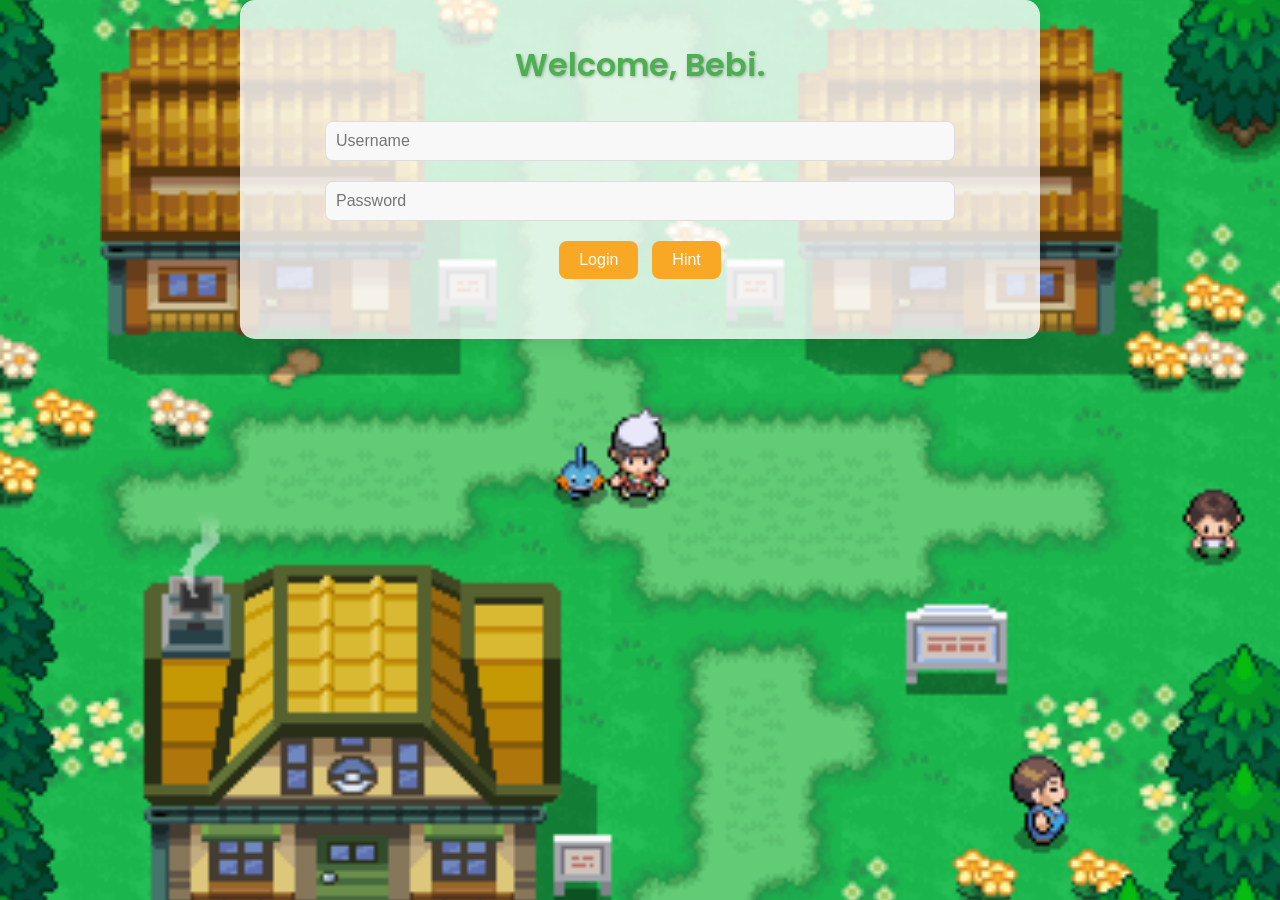
<file: index.html>
<!DOCTYPE html>
<html lang="en">
<head>
    <link href="styles.css" rel="stylesheet"/>
    <meta charset="UTF-8">
    <meta name="viewport" content="width=device-width, initial-scale=1.0">
    <title>Bebuuuuuu</title>
    <link href="https://fonts.googleapis.com/css2?family=Roboto:wght@400;700&family=Poppins:wght@300;600&display=swap" rel="stylesheet">
</head>
<body>
    <audio autoplay loop>
        <source src="Littleroot.mp3" type="audio/mpeg">
    </audio>

    <div class="container">
        <div id="login-section" class="login-section">
            <h1>Welcome, Bebi.</h1>
            <input type="text" id="username" placeholder="Username" />
            <input type="password" id="password" placeholder="Password" />
            <div>
                <button onclick="checkLogin()">Login</button>
                <button onclick="showHints()">Hint</button>
            </div>
            <div id="hint-box"></div>
        </div>

        <div id="content-section" class="hidden content-section">
            <nav>
                <a href="#" onclick="event.preventDefault(); showPage('home')">Home</a>
                <a href="#" onclick="event.preventDefault(); showPage('letter')">Letter</a>
                <a href="#" onclick="event.preventDefault(); showPage('us')">Us</a>
            </nav>

            <div id="home" class="page active">
                <h1>Happy Birthday!</h1>
                <p>I know that this isn't something grand, but I hope you'll like it.</p>
            </div>

            <div id="letter" class="page">
                <h1>To my dearest Christopher, Happy Birthday.</h1>
                <textarea style="width: 90%; height: 200px; padding: 10px; border-radius: 8px; border: 1px solid #ddd;">I want to start this off with my sincerest gratitude with you accepting me to be a part of your life, subsequently, mine. For I never once thought that I will be able to fall in love again in light of my past ventures. I guess love does comes in the most unexpected of times, and I certainly did not expect that I, of all people, would get to officially be with someone who's as perfect as you. You may see it otherwise, but in my eyes, those words stands factual.

                    I am blessed and far too lucky to be a boyfriend to an outstanding literature student who loves the same things as I do. For I get to enjoy those little things that makes me, me, with you. 
                    
                    Everything has been a total bliss thus far with you, baby. Overshadowing everything bad with a simple thought of you, making my day brighter and lighter.
                    
                    I love you for everything that I am, always striving to be better, be the best that no one ever was for you (Oh no is that a Pokemon reference?!?!?!?!?? LARO ASKDLASKDA). Taking every step with a smile and with utmost motivation in helping us achieve the happyness we so desire.
                    
                    Heed my words, my love. I will be there for you, in every stroke of the pen that writes our stories, unfolding each chapter of our journey, and ultimately reaching your dream that I too, now yearns for.
                    
                    I do hope you know, 
                    that I am more than willing to carry you home.
                    
                    Whether it's tonight
                    or a 100 years down the road.

                    I don't want you to wonder, darling
                    Because I need you the most.
                    
                    In each and every life,
                    I choose us everytime.
                    
                    Together, here and now
                    to the eversweet hereafter of the future.
                    
                    Happy birthday, my love.</textarea>
            </div>

            <div id="us" class="page">
                <h1>Here's Us, My love.</h1>
                <div class="us-gallery">
                    <div style="background-image: url('photo_6276282851662086179_y.jpg');"></div>
                    <div style="background-image: url('photo_6276282851662086177_y.jpg');"></div>
                    <div style="background-image: url('photo_6276282851662086182_y.jpg');"></div>
                    <div style="background-image: url('photo_6276282851662086188_y.jpg');"></div>
                    <div style="background-image: url('photo_6276282851662086189_y.jpg');"></div>
                    <div style="background-image: url('photo_6276282851662086190_y.jpg');"></div>
                    <div style="background-image: url('photo_6276282851662086191_y.jpg');"></div>
                    <div style="background-image: url('photo_6276282851662086192_y.jpg');"></div>
                    <div style="background-image: url('photo_6276282851662086195_y.jpg');"></div>
                    <div style="background-image: url('photo_6163691928969919306_y.jpg');"></div>
                    <div style="background-image: url('photo_6276282851662086194_y.jpg');"></div>
                    <div style="background-image: url('photo_6163691928969919313_y.jpg');"></div>
                    <div style="background-image: url('photo_6174838172261925785_y.jpg');"></div>
                    <div style="background-image: url('photo_6174838172261925796_y.jpg');"></div>
                    <div style="background-image: url('photo_6174838172261925789_y.jpg');"></div>
                    <div style="background-image: url('photo_6174838172261925795_y.jpg');"></div>
                    <div style="background-image: url('photo_6212895332010934730_y.jpg');"></div>
                    <div style="background-image: url('photo_6212895332010934728_y.jpg');"></div>
                    <div style="background-image: url('photo_6212895332010934732_y.jpg');"></div>
                    <div style="background-image: url('photo_6212895332010934736_y.jpg');"></div>
                    <div style="background-image: url('photo_6212895332010934733_y.jpg');"></div>
                    <div style="background-image: url('photo_6255830685549970213_y.jpg');"></div>
                </div>
            </div>
        </div>
    </div>

    <script>
        const correctUsername = "102724";
        const correctPassword = "Bumble";
        const hints = [
            "It's the date you and I first met.",
            "It's where we met.",
            "The username's our monthsary.",
            "Username date order:No spaces + mmddyear",
            "Capital first letter ng password, and yes app siya :>"
        ];
        let hintIndex = 0;

        function checkLogin() {
            const username = document.getElementById("username").value;
            const password = document.getElementById("password").value;
            if (username === correctUsername && password === correctPassword) {
                document.getElementById("login-section").classList.add("hidden");
                document.getElementById("content-section").classList.remove("hidden");
            } else {
                alert("Again, bebuu. You know where and when we met <3");
            }
        }

        function showHints() {
            const hintBox = document.getElementById("hint-box");
            hintBox.textContent = hints[hintIndex];
            hintIndex = (hintIndex + 1) % hints.length;
        }

        function showPage(pageId) {
            const pages = document.querySelectorAll('.page');
            pages.forEach(page => page.classList.remove('active'));
            document.getElementById(pageId).classList.add('active');
        }
    </script>
</body>
</html>
</file>
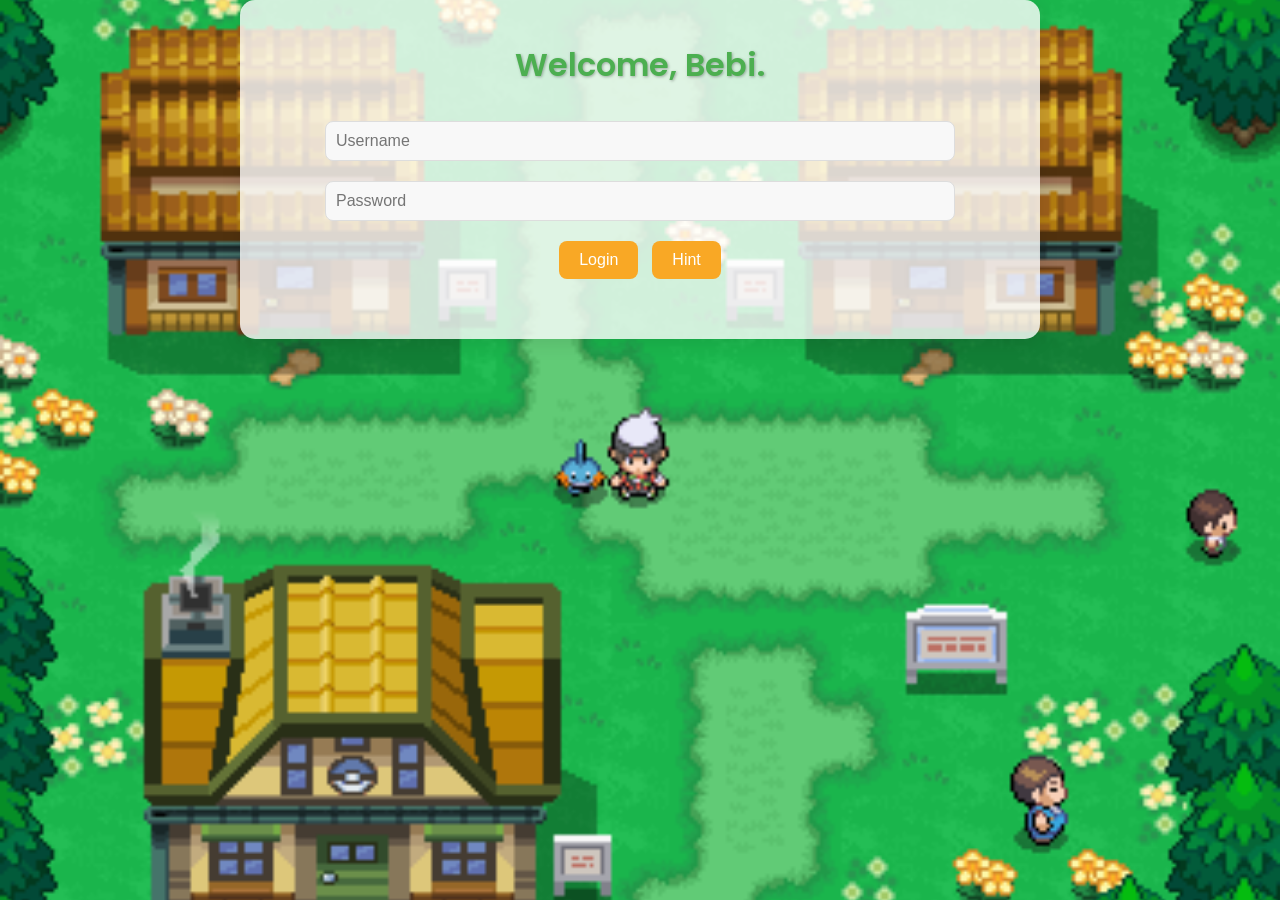
<file: Chris.html>
<!DOCTYPE html>
<html lang="en">
<head>
    <link href="styles.css" rel="stylesheet"/>
    <meta charset="UTF-8">
    <meta name="viewport" content="width=device-width, initial-scale=1.0">
    <title>Bebuuuuuu</title>
    <link href="https://fonts.googleapis.com/css2?family=Roboto:wght@400;700&family=Poppins:wght@300;600&display=swap" rel="stylesheet">
</head>
<body>
    <audio autoplay loop>
        <source src="Littleroot.mp3" type="audio/mpeg">
    </audio>

    <div class="container">
        <div id="login-section" class="login-section">
            <h1>Welcome, Bebi.</h1>
            <input type="text" id="username" placeholder="Username" />
            <input type="password" id="password" placeholder="Password" />
            <div>
                <button onclick="checkLogin()">Login</button>
                <button onclick="showHints()">Hint</button>
            </div>
            <div id="hint-box"></div>
        </div>

        <div id="content-section" class="hidden content-section">
            <nav>
                <a href="#" onclick="event.preventDefault(); showPage('home')">Home</a>
                <a href="#" onclick="event.preventDefault(); showPage('letter')">Letter</a>
                <a href="#" onclick="event.preventDefault(); showPage('us')">Us</a>
            </nav>

            <div id="home" class="page active">
                <h1>Happy Birthday!</h1>
                <p>I know that this isn't something grand, but I hope you'll like it.</p>
            </div>

            <div id="letter" class="page">
                <h1>To my dearest Christopher, Happy Birthday.</h1>
                <textarea style="width: 90%; height: 200px; padding: 10px; border-radius: 8px; border: 1px solid #ddd;">I want to start this off with my sincerest gratitude with you accepting me to be a part of your life, subsequently, mine. For I never once thought that I will be able to fall in love again in light of my past ventures. I guess love does comes in the most unexpected of times, and I certainly did not expect that I, of all people, would get to officially be with someone who's as perfect as you. You may see it otherwise, but in my eyes, those words stands factual.

                    I am blessed and far too lucky to be a boyfriend to an outstanding literature student who loves the same things as I do. For I get to enjoy those little things that makes me, me, with you. 
                    
                    Everything has been a total bliss thus far with you, baby. Overshadowing everything bad with a simple thought of you, making my day brighter and lighter.
                    
                    I love you for everything that I am, always striving to be better, be the best that no one ever was for you (Oh no is that a Pokemon reference?!?!?!?!?? LARO ASKDLASKDA). Taking every step with a smile and with utmost motivation in helping us achieve the happyness we so desire.
                    
                    Heed my words, my love. I will be there for you, in every stroke of the pen that writes our stories, unfolding each chapter of our journey, and ultimately reaching your dream that I too, now yearns for.
                    
                    I do hope you know, 
                    that I am more than willing to carry you home.
                    
                    Whether it's tonight
                    or a 100 years down the road.

                    I don't want you to wonder, darling
                    Because I need you the most.
                    
                    In each and every life,
                    I choose us everytime.
                    
                    Together, here and now
                    to the eversweet hereafter of the future.
                    
                    Happy birthday, my love.</textarea>
            </div>

            <div id="us" class="page">
                <h1>Here's Us, My love.</h1>
                <div class="us-gallery">
                    <div style="background-image: url('photo_6276282851662086179_y.jpg');"></div>
                    <div style="background-image: url('photo_6276282851662086177_y.jpg');"></div>
                    <div style="background-image: url('photo_6276282851662086182_y.jpg');"></div>
                    <div style="background-image: url('photo_6276282851662086188_y.jpg');"></div>
                    <div style="background-image: url('photo_6276282851662086189_y.jpg');"></div>
                    <div style="background-image: url('photo_6276282851662086190_y.jpg');"></div>
                    <div style="background-image: url('photo_6276282851662086191_y.jpg');"></div>
                    <div style="background-image: url('photo_6276282851662086192_y.jpg');"></div>
                    <div style="background-image: url('photo_6276282851662086195_y.jpg');"></div>
                    <div style="background-image: url('photo_6163691928969919306_y.jpg');"></div>
                    <div style="background-image: url('photo_6276282851662086194_y.jpg');"></div>
                    <div style="background-image: url('photo_6163691928969919313_y.jpg');"></div>
                    <div style="background-image: url('photo_6174838172261925785_y.jpg');"></div>
                    <div style="background-image: url('photo_6174838172261925796_y.jpg');"></div>
                    <div style="background-image: url('photo_6174838172261925789_y.jpg');"></div>
                    <div style="background-image: url('photo_6174838172261925795_y.jpg');"></div>
                    <div style="background-image: url('photo_6212895332010934730_y.jpg');"></div>
                    <div style="background-image: url('photo_6212895332010934728_y.jpg');"></div>
                    <div style="background-image: url('photo_6212895332010934732_y.jpg');"></div>
                    <div style="background-image: url('photo_6212895332010934736_y.jpg');"></div>
                    <div style="background-image: url('photo_6212895332010934733_y.jpg');"></div>
                    <div style="background-image: url('photo_6255830685549970213_y.jpg');"></div>
                </div>
            </div>
        </div>
    </div>

    <script>
        const correctUsername = "102724";
        const correctPassword = "Bumble";
        const hints = [
            "It's the date you and I first met.",
            "It's where we met.",
            "The username's our monthsary.",
            "Username date order:No spaces + mmddyear",
            "Capital first letter ng password, and yes app siya :>"
        ];
        let hintIndex = 0;

        function checkLogin() {
            const username = document.getElementById("username").value;
            const password = document.getElementById("password").value;
            if (username === correctUsername && password === correctPassword) {
                document.getElementById("login-section").classList.add("hidden");
                document.getElementById("content-section").classList.remove("hidden");
            } else {
                alert("Again, bebuu. You know where and when we met <3");
            }
        }

        function showHints() {
            const hintBox = document.getElementById("hint-box");
            hintBox.textContent = hints[hintIndex];
            hintIndex = (hintIndex + 1) % hints.length;
        }

        function showPage(pageId) {
            const pages = document.querySelectorAll('.page');
            pages.forEach(page => page.classList.remove('active'));
            document.getElementById(pageId).classList.add('active');
        }
    </script>
</body>
</html>
</file>
<file: styles.css>
body {
    margin: 0;
    font-family: 'Roboto', sans-serif;
    background: url('lel.gif') no-repeat center center fixed;
    background-size: cover;
    color: #333;
    display: flex;
    justify-content: center;
    align-items: flex-start; /* Change to 'flex-start' to ensure everything starts from the top */
    min-height: 100vh; /* Ensure the body is at least as tall as the viewport */
    overflow-y: auto; /* Allow vertical scrolling */
    box-sizing: border-box;
}

.hidden {
    display: none;
}

.container {
    width: 90%;
    max-width: 800px;
    background: rgba(255, 255, 255, 0.8);
    border-radius: 15px;
    box-shadow: 0 4px 20px rgba(0, 0, 0, 0.1);
    overflow: visible; /* Allow content to overflow if necessary */
    padding-bottom: 20px; /* Add some padding at the bottom */
}

.login-section, .content-section {
    padding: 20px;
    text-align: center;
}

h1 {
    font-family: 'Poppins', sans-serif;
    font-weight: 600;
    color: #4CAF50; /* Pokémon Green! */
    text-shadow: 1px 1px 3px rgba(0, 0, 0, 0.3);
}

input {
    width: 80%;
    padding: 10px;
    margin: 10px 0;
    border: 1px solid #ddd;
    border-radius: 8px;
    font-size: 16px;
    outline: none;
    transition: 0.3s;
    background-color: #f8f8f8;
}

input:focus {
    border-color: #76b852; /* A more Pokémon-like color */
    box-shadow: 0 0 8px rgba(118, 184, 82, 0.5);
}

button {
    background-color: #f9a825;
    border: none;
    color: #fff;
    font-size: 16px;
    padding: 10px 20px;
    margin: 10px 5px;
    border-radius: 8px;
    cursor: pointer;
    transition: 0.3s;
}

button:hover {
    background-color: #f57f17;
}

nav {
    background-color: #388e3c;
    color: white;
    padding: 10px;
    display: flex;
    justify-content: center;
    gap: 20px;
}

nav a {
    color: white;
    text-decoration: none;
    font-family: 'Poppins', sans-serif;
    font-size: 16px;
    transition: 0.3s;
}

nav a:hover {
    text-decoration: underline;
}

.page {
    display: none;
    padding: 20px;
    animation: fadeIn 0.5s ease;
}

.page.active {
    display: block;
}

@keyframes fadeIn {
    from {
        opacity: 0;
    }
    to {
        opacity: 1;
    }
}

/* Us gallery */
.us-gallery {
    display: grid;
    grid-template-columns: repeat(3, 1fr);
    gap: 10px;
}

/* Ensuring images are not cropped */
.us-gallery div {
    width: 100%;
    height: 200px; /* Adjust the height as needed */
    background-size: cover;
    background-position: center;
    border-radius: 10px; /* Optional: rounded corners for images */
    object-fit: contain; /* Ensure images maintain their aspect ratio without being cropped */
}

audio {
    display: none;
}

#hint-box {
    font-size: 14px;
    color: #555;
    margin-top: 10px;
}
</file>
